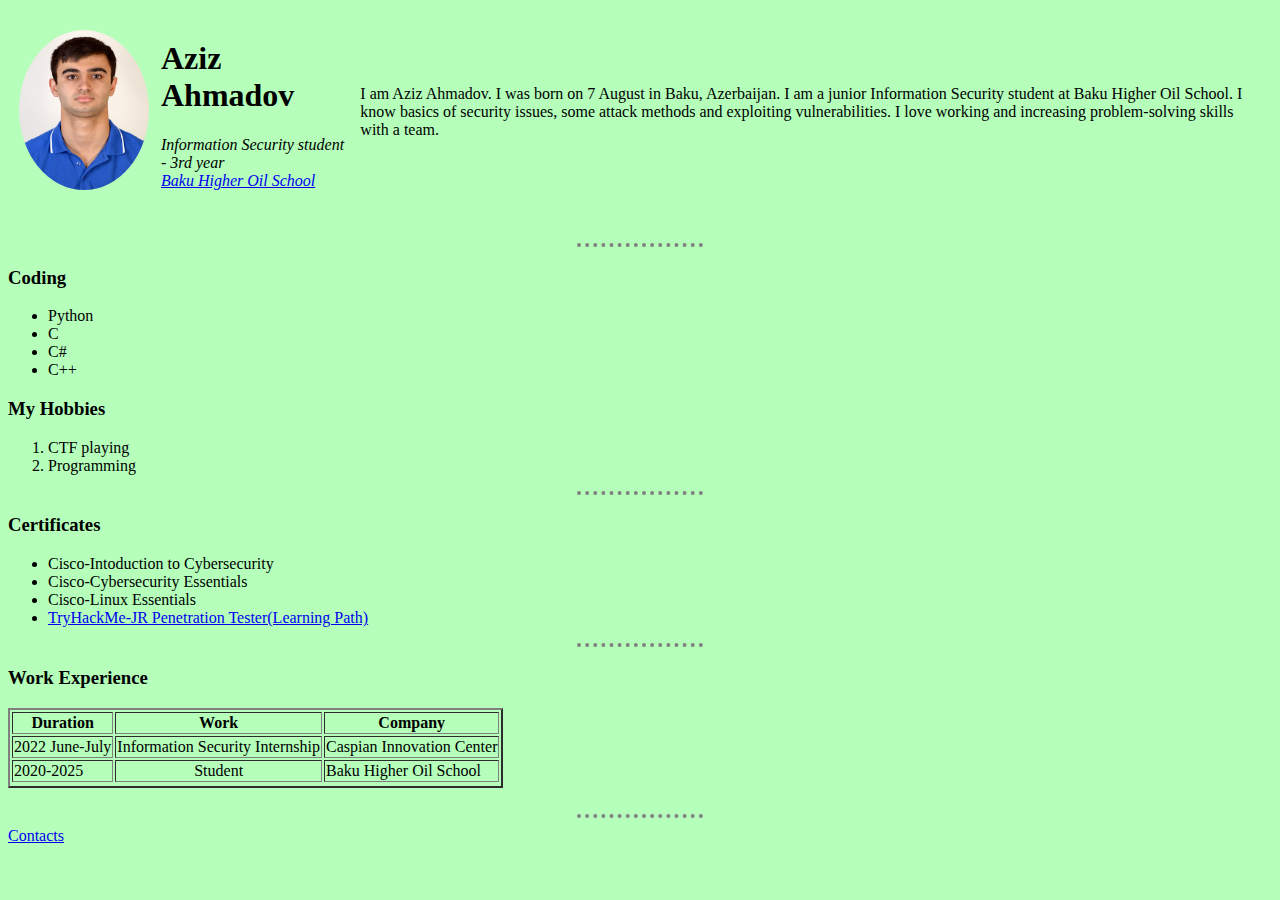
<file: index.html>
<!DOCTYPE html>
<html lang="en">
    <head>
        <meta charset="UTF-8">
        <title>Aziz's personal site</title>
        <meta name="description" content="Aziz Ahmadov's Personal Site ">
        <link rel="stylesheet" href="css/styles.css">
        <link rel="icon" href="a-FAVICON.png">
    </head>
    <body>
        <table cellspacing="10">
            <tr>
                <td><img class="pp" src="images\photo.jpg" alt="Aziz's Profile Photo" width="130" height="160" ></td>
                <td><h1>Aziz Ahmadov</h1>
                    <p><i>Information Security student - 3rd year<br>
                    <a href="https://bhos.edu.az/en">Baku Higher Oil School</a></p></body></html></i></td>
                <td><p>
            I am Aziz Ahmadov. I was born on 7 August in Baku, Azerbaijan. I am a junior Information Security student at Baku Higher Oil School.
            I know basics of security issues, some attack methods and exploiting vulnerabilities. I love working and increasing problem-solving skills with a team.
        </p></td>
            </tr>
        </table>
        <br>
        
        <hr size="3" noshade>
        <h3>Coding</h3>
        <ul>
            <li>Python</li>
            <li>C</li>
            <li>C#</li>
            <li>C++</li>
        </ul>
        <h3>My Hobbies</h3>
        <ol>
            <li>CTF playing</li>
            <li>Programming</li>
        </ol><hr size="3" noshade="">
        <h3>Certificates</h3>
        <ul>
            <li>
                Cisco-Intoduction to Cybersecurity
            </li>
            <li>
                Cisco-Cybersecurity Essentials
            </li>
            <li>    
                Cisco-Linux Essentials
            </li>
            <li>
                <a href="https://tryhackme-certificates.s3-eu-west-1.amazonaws.com/THM-WHWEFJVFLO.png">TryHackMe-JR Penetration Tester(Learning Path)</a> 
            </li>
        </ul>
        <!--<h3>Skills</h3>
        <table border="1">
            <tr>
                <td>
                    <table>
                        <tr>
                            <td>Python</td>
                            <td>⭐⭐⭐⭐⭐</td>
                        </tr>
                        <tr>
                            <td>Network</td>
                            <td>⭐⭐⭐⭐</td>
                        </tr>
                        <tr>
                            <td>Linux</td>
                            <td>⭐⭐⭐⭐</td>
                        </tr>    
                    </table>
                </td>
                <td>
                    <table>
                        <tr>
                            <td>C</td>
                            <td>⭐⭐⭐⭐⭐</td>
                        </tr>
                        <tr>
                            <td>C#</td>
                            <td>⭐⭐⭐⭐</td>
                        </tr>
                        <tr>
                            <td>C++</td>
                            <td>⭐⭐⭐⭐</td>
                        </tr>
                    </table>
                </td>
            </tr>
        </table>-->
        <hr size="3" noshade>
        <h3>Work Experience</h3>
        <table border="2">
            <thead>
                <th>Duration</th>
                <th>Work</th>
                <th>Company</th>
            </thead>
            <tbody>
                <tr>
                    <td>2022 June-July</td>
                    <td>Information Security Internship</td>
                    <td>Caspian Innovation Center</td>
                </tr>
                <tr>
                    <td>2020-2025</td>
                    <td style="text-align: center;">Student</td>
                    <td>Baku Higher Oil School</td>
                </tr>
            </tbody>
            <tfoot>
                <tr></tr>
            </tfoot>
        </table><br><hr size="3" noshade>
        <a href="contacts.html">Contacts</a>
    </body>
</html>
</file>
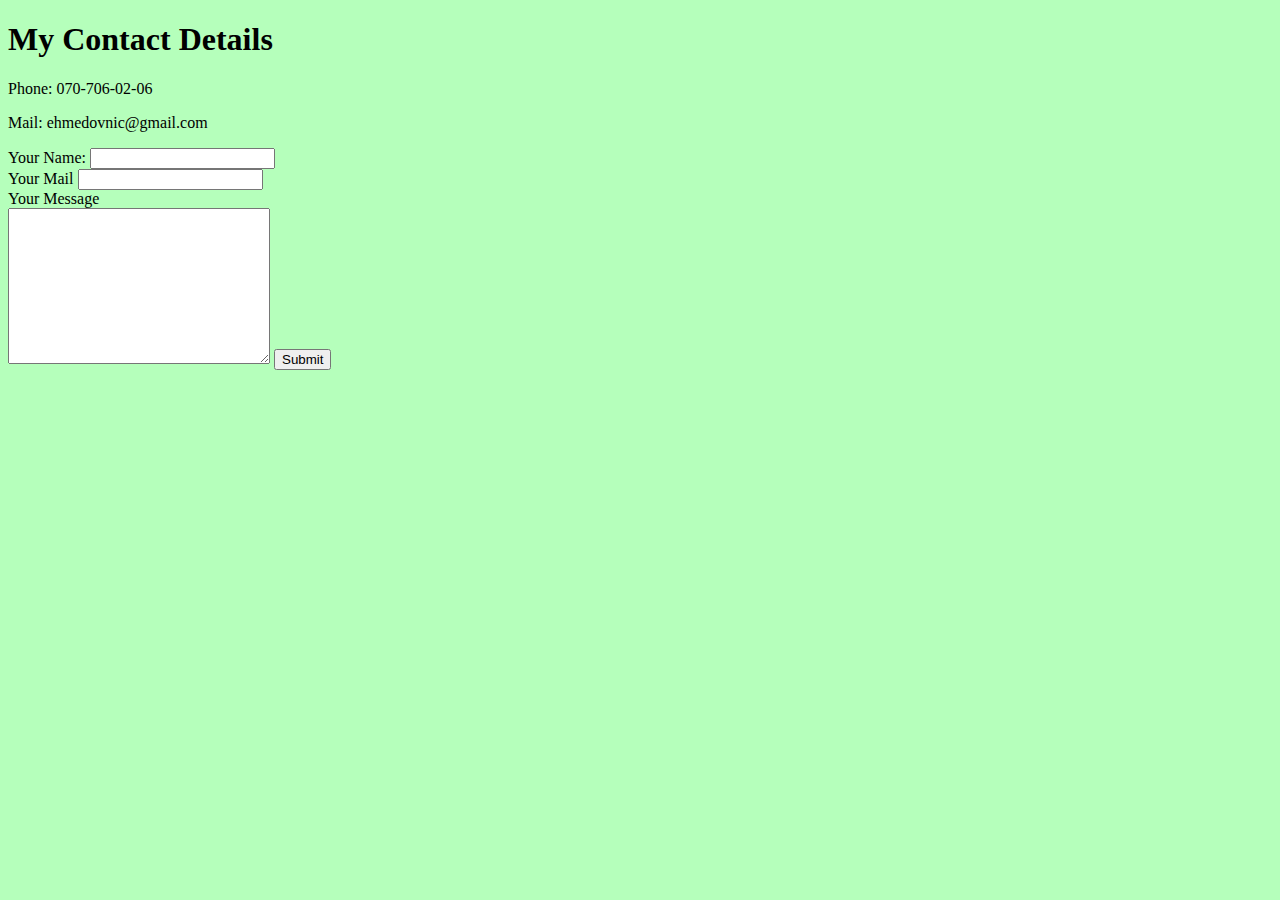
<file: contacts.html>
<!DOCTYPE html>
<html lang="en">
<head>
    <meta charset="UTF-8">
    <meta http-equiv="X-UA-Compatible" content="IE=edge">
    <meta name="viewport" content="width=device-width, initial-scale=1.0">
    <title>Document</title>
    <link rel="stylesheet" href="css/styles.css">
    <link rel="icon" href="a-FAVICON.png">
</head>
<body>  
    <h1>My Contact Details</h1>
    <p>Phone: 070-706-02-06</p>
    <p>Mail:  ehmedovnic@gmail.com</p>
    <form action="mailto:ehmedovnic@gmail.com">
        <label>Your Name:   </label>
        <input type="text" name="yourName" value=""><br>
        <label>Your Mail</label>
        <input type="email" name="yourMail" value=""><br>
        <label>Your Message</label><br>
        <textarea name="yourMessage" rows="10" cols="30"></textarea>
        <input type="submit" name="">
    </form>
</body>
</html>
</file>
<file: css/styles.css>
/*Tag elements*/
body {
    background-color: #b5ffbb;
}
hr {
    background-color: #b5ffbb;
    width: 10%;
    border-style: dotted none none;
    border-width: 4px;
}
/*Class elements*/
.pp {
    background-color: aqua;
    border-radius: 100%;
}
img:hover{
    border-radius: 10%;
}
</file>
